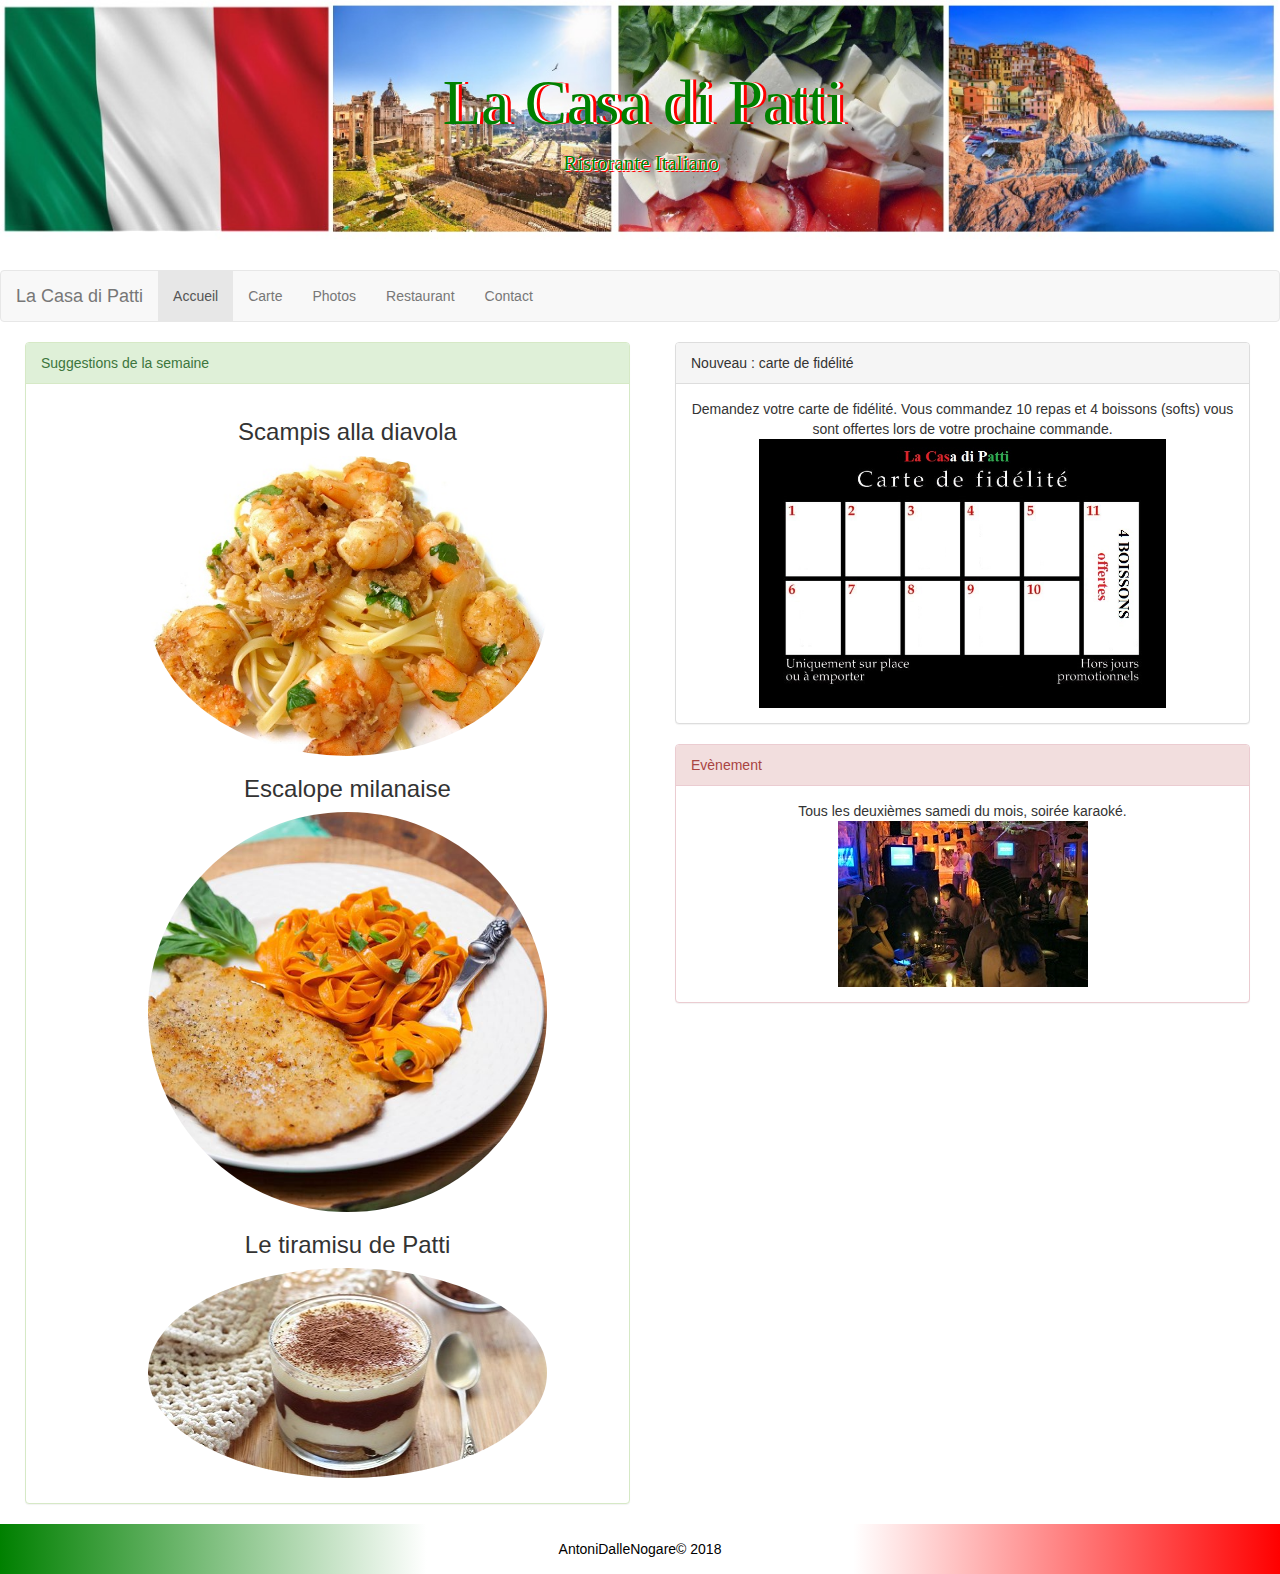
<file: Projet_Restaurant-master/Projet_Restaurant-master/index.html>
<!DOCTYPE html>
<html lang="fr">
<head>
  <meta charset="utf-8">
  <meta name="viewport" content="width=device-width, initial-scale=1">
  <meta name="Description" content="Restaurant italien">
  <meta name="theme-color" content="white">
  <title>La casa di Patti</title>
  <link rel="manifest" href="./manifest.json">
  <link rel="stylesheet" href="https://use.fontawesome.com/releases/v5.0.13/css/all.css">
  <link rel="stylesheet" href="https://maxcdn.bootstrapcdn.com/bootstrap/3.3.7/css/bootstrap.min.css">
  <link rel="stylesheet" type="text/css" href="./acceuil.css">

<body>
  <div class="main">
    <div class="main-header">
      <div class="jumbotron">
        <div id="entete">
          <h1>La Casa di Patti</h1>
          <p>Ristorante Italiano</p>
        </div>
      </div>
      <nav class="navbar navbar-default">
        <div class="container-fluid">
          <div class="navbar-header">
            <a class="navbar-brand" href="#">La Casa di Patti</a>
          </div>
          <div class="navbar-collapse" id="myNavbar">
            <ul class="nav navbar-nav">
              <li class="active"><a href="index.html">Accueil</a></li>
              <li><a href="carte.html">Carte</a></li>
              <li><a href="photos.html">Photos</a></li>
              <li><a href="restaurant.html">Restaurant</a></li>
              <li><a href="contact.html">Contact</a></li>
            </ul>
          </div>
        </div>
      </nav>
    </div>
    <div class="main-container">
      <div id="suggestion">
       <div  class="col-md-6 col-xs-12">
         <div class="panel panel-success">
           <div class="panel-heading">Suggestions de la semaine</div>
           <div class="panel-body">
             <ul>
               <li><h3>Scampis alla diavola</h3>
                 <img src="images/scampi.jpg" class="img-circle" alt="scampi"></li>
                <li><h3>Escalope milanaise</h3>
                  <img src="images/escalope.jpg" class="img-circle" alt="escalope"></li>
                <li><h3>Le tiramisu de Patti</h3>
                  <img src="images/tiramisu.jpg" class="img-circle" alt="tiramisu"></li>
             </ul>
             </div>
         </div>
       </div>
       <div class="col-md-6 col-xs-12">
       <div class="col-md-12 col-xs-12">
          <div class="panel panel-default">
           <div class="panel-heading">Nouveau : carte de fidélité
           </div>
           <div class="panel-body">Demandez votre carte de fidélité. Vous commandez 10 repas et 4 boissons (softs) vous sont offertes lors de votre prochaine commande.
             <img src="images/fidelite.jpg" class="images" alt="fidelite">
           </div>
         </div>
       </div>
       <div class="col-md-12 col-xs-12">
         <div class="panel panel-danger">
           <div class="panel-heading">Evènement
           </div>
           <div class="panel-body">Tous les deuxièmes samedi du mois, soirée karaoké.
             <img src="images/karaoke.jpg" class="images" alt="karaoke">
           </div>
         </div>
       </div>
      </div>
    </div>
  </div>
    <div class="main-footer">
      <div id="contact">
        <p class="content5">AntoniDalleNogare© 2018</p>
      </div>
    </div>
</div>

<script src="jquery.js"></script>
<script src="restaurant.js"></script>
<script src="script.js"></script>

</body>

</html>
</file>
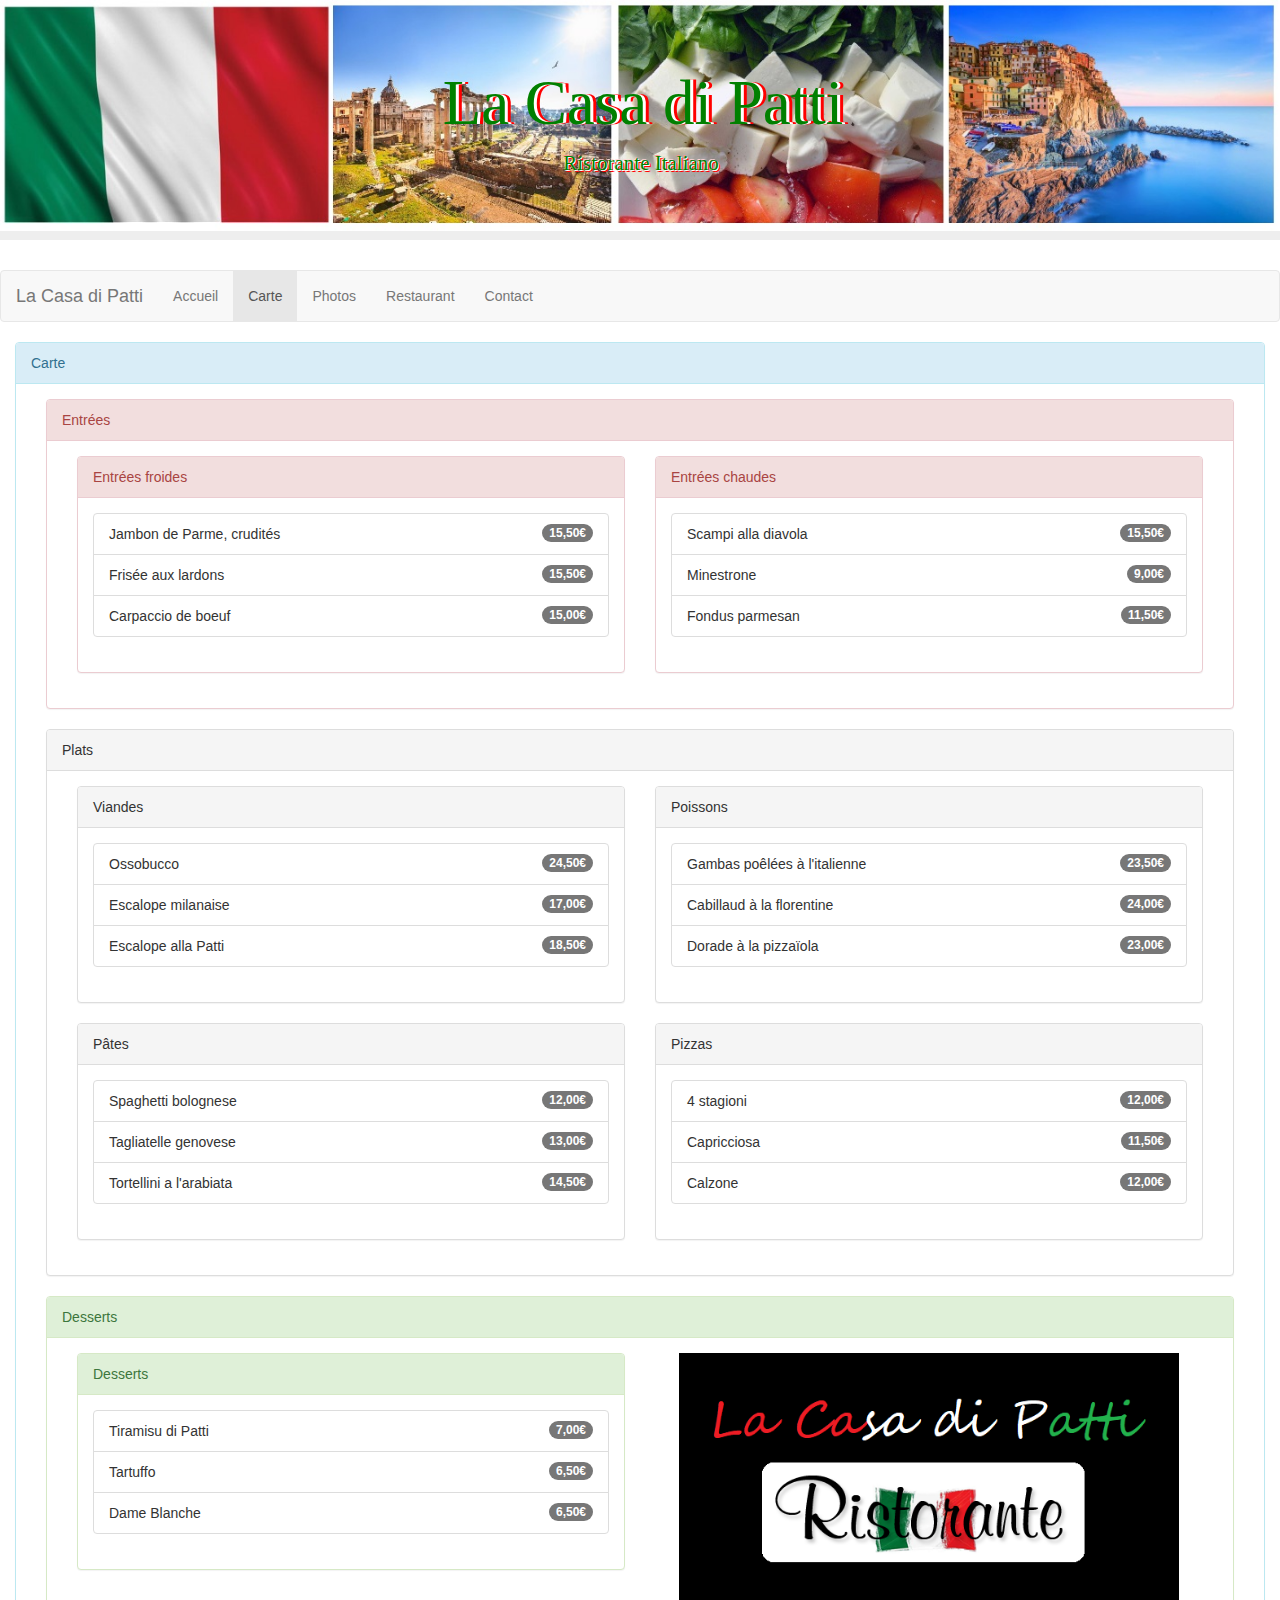
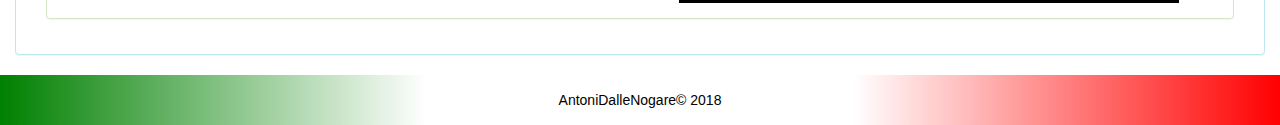
<file: Projet_Restaurant-master/Projet_Restaurant-master/carte.html>
<!DOCTYPE html>
<html lang="fr">
<head>
  <meta charset="utf-8">
  <meta name="viewport" content="width=device-width, initial-scale=1, shrink-to-fit=no">
  <meta name="Description" content="Restaurant italien">
  <meta name="theme-color" content="white">
  <title>La casa di Patti</title>
  <link rel="manifest" href="./manifest.json">
  <link rel="stylesheet" type="text/css" href="./carte.css">
  <link rel="stylesheet" href="https://use.fontawesome.com/releases/v5.0.13/css/all.css">
  <!-- <script type="text/javascript" src="http://ajax.googleapis.com/ajax/libs/jquery/3.3.1/jquery.min.js"></script> -->
  <link rel="stylesheet" href="https://maxcdn.bootstrapcdn.com/bootstrap/3.3.7/css/bootstrap.min.css">
  <!-- <script src="https://stackpath.bootstrapcdn.com/bootstrap/4.1.1/js/bootstrap.min.js" integrity="sha384-smHYKdLADwkXOn1EmN1qk/HfnUcbVRZyYmZ4qpPea6sjB/pTJ0euyQp0Mk8ck+5T" crossorigin="anonymous"></script> -->
</head>
<body>
  <div class="main">
    <div class="main-header">
      <div class="jumbotron">
        <div id="entete">
          <h1>La Casa di Patti</h1>
          <p>Ristorante Italiano</p>
        </div>
      </div>
      <nav class="navbar navbar-default">
        <div class="container-fluid">
          <div class="navbar-header">
            <a class="navbar-brand" href="#">La Casa di Patti</a>
          </div>
          <div class="navbar-collapse" id="myNavbar">
            <ul class="nav navbar-nav">
              <li><a href="index.html">Accueil</a></li>
              <li  class="active"><a href="carte.html">Carte</a></li>
              <li><a href="photos.html">Photos</a></li>
              <li><a href="restaurant.html">Restaurant</a></li>
              <li><a href="contact.html">Contact</a></li>
            </ul>
          </div>
        </div>
      </nav>
    </div>
    <div class="main-container">
       <div class="col-md-12">
         <div class="panel panel-info">
           <div class="panel-heading">Carte</div>
           <div class="panel-body">
             <div class="col-md-12">
               <div class="panel panel-danger">
                 <div class="panel-heading">Entrées</div>
                  <div class="panel-body">
                    <div class="col-md-6">
                      <div class="panel panel-danger">
                        <div class="panel-heading">Entrées froides</div>
                         <div class="panel-body">
                           <ul class="list-group">
                            <li class="list-group-item">Jambon de Parme, crudités <span class="badge">15,50€</span></li>
                            <li class="list-group-item">Frisée aux lardons <span class="badge">15,50€</span></li>
                            <li class="list-group-item">Carpaccio de boeuf <span class="badge">15,00€</span></li>
                          </ul>
                         </div>
                       </div>
                    </div>
                    <div class="col-md-6">
                      <div class="panel panel-danger">
                        <div class="panel-heading">Entrées chaudes</div>
                         <div class="panel-body">
                           <ul class="list-group">
                            <li class="list-group-item">Scampi alla diavola <span class="badge">15,50€</span></li>
                            <li class="list-group-item">Minestrone <span class="badge">9,00€</span></li>
                            <li class="list-group-item">Fondus parmesan <span class="badge">11,50€</span></li>
                          </ul>
                         </div>
                       </div>
                    </div>
                  </div>
               </div>
             </div>
             <div class="col-md-12">
               <div class="panel panel-default">
                 <div class="panel-heading">Plats</div>
                  <div class="panel-body">
                    <div class="col-md-6">
                      <div class="panel panel-default">
                        <div class="panel-heading">Viandes</div>
                         <div class="panel-body">
                           <ul class="list-group">
                            <li class="list-group-item">Ossobucco <span class="badge">24,50€</span></li>
                            <li class="list-group-item">Escalope milanaise <span class="badge">17,00€</span></li>
                            <li class="list-group-item">Escalope alla Patti <span class="badge">18,50€</span></li>
                          </ul>
                         </div>
                       </div>
                    </div>
                    <div class="col-md-6">
                      <div class="panel panel-default">
                        <div class="panel-heading">Poissons</div>
                         <div class="panel-body">
                           <ul class="list-group">
                            <li class="list-group-item">Gambas poêlées à l'italienne <span class="badge">23,50€</span></li>
                            <li class="list-group-item">Cabillaud à la florentine <span class="badge">24,00€</span></li>
                            <li class="list-group-item">Dorade à la pizzaïola <span class="badge">23,00€</span></li>
                          </ul>
                         </div>
                       </div>
                    </div>
                    <div class="col-md-6">
                      <div class="panel panel-default">
                        <div class="panel-heading">Pâtes</div>
                         <div class="panel-body">
                           <ul class="list-group">
                            <li class="list-group-item">Spaghetti bolognese <span class="badge">12,00€</span></li>
                            <li class="list-group-item">Tagliatelle genovese <span class="badge">13,00€</span></li>
                            <li class="list-group-item">Tortellini a l'arabiata <span class="badge">14,50€</span></li>
                          </ul>
                         </div>
                       </div>
                    </div>
                    <div class="col-md-6">
                      <div class="panel panel-default">
                        <div class="panel-heading">Pizzas</div>
                         <div class="panel-body">
                           <ul class="list-group">
                            <li class="list-group-item">4 stagioni <span class="badge">12,00€</span></li>
                            <li class="list-group-item">Capricciosa <span class="badge">11,50€</span></li>
                            <li class="list-group-item">Calzone <span class="badge">12,00€</span></li>
                          </ul>
                         </div>
                       </div>
                    </div>
                  </div>
                </div>
              </div>
              <div class="col-md-12">
                <div class="panel panel-success">
                  <div class="panel-heading">Desserts</div>
                   <div class="panel-body">
                     <div class="col-md-6">
                       <div class="panel panel-success">
                         <div class="panel-heading">Desserts</div>
                          <div class="panel-body">
                            <ul class="list-group">
                             <li class="list-group-item">Tiramisu di Patti <span class="badge">7,00€</span></li>
                             <li class="list-group-item">Tartuffo <span class="badge">6,50€</span></li>
                             <li class="list-group-item">Dame Blanche <span class="badge">6,50€</span></li>
                           </ul>
                          </div>
                        </div>
                     </div>
                     <div><img src="images/logo.png" id="logo" alt="logo"></div>
                   </div>
                 </div>
               </div>
           </div>
         </div>
       </div>
    </div>
    <div class="main-footer">
      <div id="contact">
        <p class="content5">AntoniDalleNogare© 2018</p>
      </div>
    </div>
  </div>
<script src="script.js"></script>
</body>
</html>
</file>
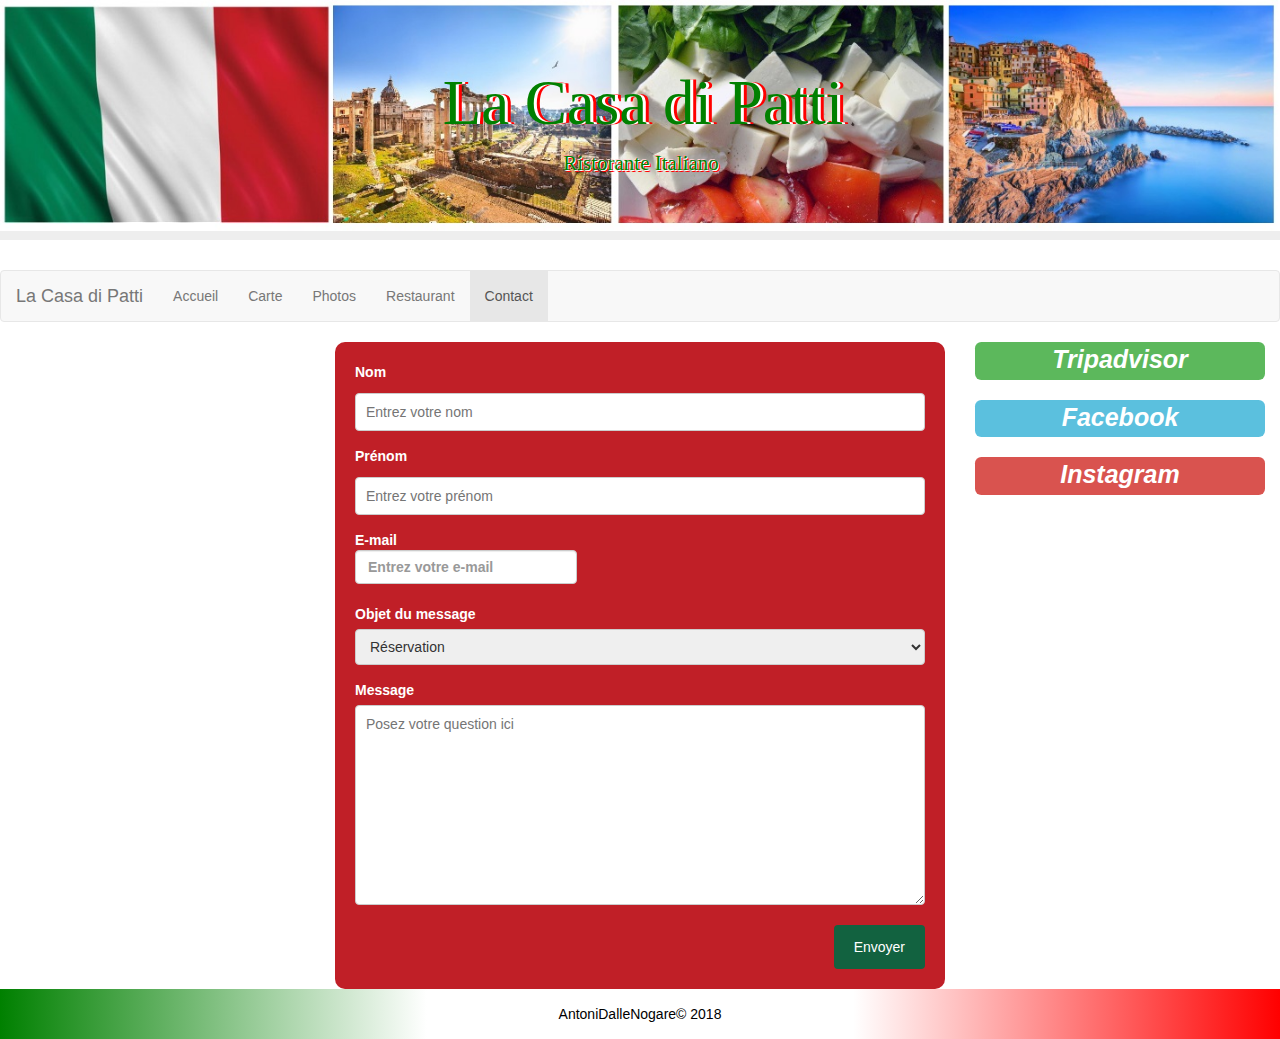
<file: Projet_Restaurant-master/Projet_Restaurant-master/contact.html>
<!DOCTYPE html>
<html lang="fr">
<head>
  <meta charset="utf-8">
  <meta name="viewport" content="width=device-width, initial-scale=1, shrink-to-fit=no">
  <meta name="Description" content="Restaurant italien">
  <meta name="theme-color" content="white">
  <title>La casa di Patti</title>
  <link rel="stylesheet" type="text/css" href="./contact.css">
  <link rel="stylesheet" href="https://use.fontawesome.com/releases/v5.0.13/css/all.css" integrity="sha384-DNOHZ68U8hZfKXOrtjWvjxusGo9WQnrNx2sqG0tfsghAvtVlRW3tvkXWZh58N9jp" crossorigin="anonymous">
  <!-- <script type="text/javascript" src="http://ajax.googleapis.com/ajax/libs/jquery/3.3.1/jquery.min.js"></script> -->
  <link rel="stylesheet" href="https://maxcdn.bootstrapcdn.com/bootstrap/3.3.7/css/bootstrap.min.css">
  <!-- <script src="https://stackpath.bootstrapcdn.com/bootstrap/4.1.1/js/bootstrap.min.js" integrity="sha384-smHYKdLADwkXOn1EmN1qk/HfnUcbVRZyYmZ4qpPea6sjB/pTJ0euyQp0Mk8ck+5T" crossorigin="anonymous"></script> -->
  <link rel="stylesheet" href="https://use.fontawesome.com/releases/v5.0.13/css/all.css" integrity="sha384-DNOHZ68U8hZfKXOrtjWvjxusGo9WQnrNx2sqG0tfsghAvtVlRW3tvkXWZh58N9jp" crossorigin="anonymous">
  <link rel="manifest" href="./manifest.json">
</head>
<body>
  <div class="main">
    <div class="main-header">
      <div class="jumbotron">
        <div id="entete">
          <h1>La Casa di Patti</h1>
          <p>Ristorante Italiano</p>
        </div>
      </div>
      <nav class="navbar navbar-default">
        <div class="container-fluid">
          <div class="navbar-header">
            <a class="navbar-brand" href="#">La Casa di Patti</a>
          </div>
          <div class="navbar-collapse" id="myNavbar">
            <ul class="nav navbar-nav">
              <li><a href="index.html">Accueil</a></li>
              <li><a href="carte.html">Carte</a></li>
              <li><a href="photos.html">Photos</a></li>
              <li><a href="restaurant.html">Restaurant</a></li>
              <li class="active"><a href="contact.html">Contact</a></li>
            </ul>
          </div>
        </div>
      </nav>
    </div>
    <div class="main-container">
      <div class="col-sm-3">
      </div>
      <div class="col-sm-6">
        <form>
          <div class="contact">
            <div class="form-group">
                <label for="fname">Nom</label>
                <input type="text" id="fname" name="firstname" placeholder="Entrez votre nom">
            </div>
            <div class="form-group">
                <label for="lname">Prénom</label>
                <input type="text" id="lname" name="lastname" placeholder="Entrez votre prénom">
            </div>
            <div class="form-group">
                <label for="email">E-mail
                <input type="email" class="form-control" id="exampleFormControlInput1" placeholder="Entrez votre e-mail"></label>
            </div>
            <div class="form-group">
                <label for="message">Objet du message</label>
                <select id="message" name="message">
                  <option value="reservation">Réservation</option>
                  <option value="réclamation">Réclamation</option>
                  <option value="evenement">Evénements</option>
                  <option value="autre">Autre</option>
                </select>
            </div>
            <div class="form-group">
                <label for="subject">Message</label>
                <textarea id="subject" name="subject" placeholder="Posez votre question ici" style="height:200px"></textarea>
            </div>
            <div class="bouton">
              <input type="submit" value="Envoyer">
            </div>
          </form>
        </div>
    </div>
      <div class="col-sm-3">
        <a href="https://fr.tripadvisor.be/" target="_blank"><span class="label label-success" id="label1"><i class="fab fa-tripadvisor"> Tripadvisor</i></span></a>
        <a href="https://fr-fr.facebook.com/" target="_blank"><br><span class="label label-info" id="label2"><i class="fab fa-facebook-square"> Facebook</i></span></br></a>
        <a href="https://www.instagram.com/?hl=fr" target="_blank"><span class="label label-danger" id="label3"><i class="fab fa-instagram"> Instagram</i></span></a>
      </div>
    </div>
    <div class="main-footer">
      <div id="contact">
        <p class="content5">AntoniDalleNogare© 2018</p>
      </div>
    </div>
</div>
<script src="script.js"></script>
</body>
</html>
</file>
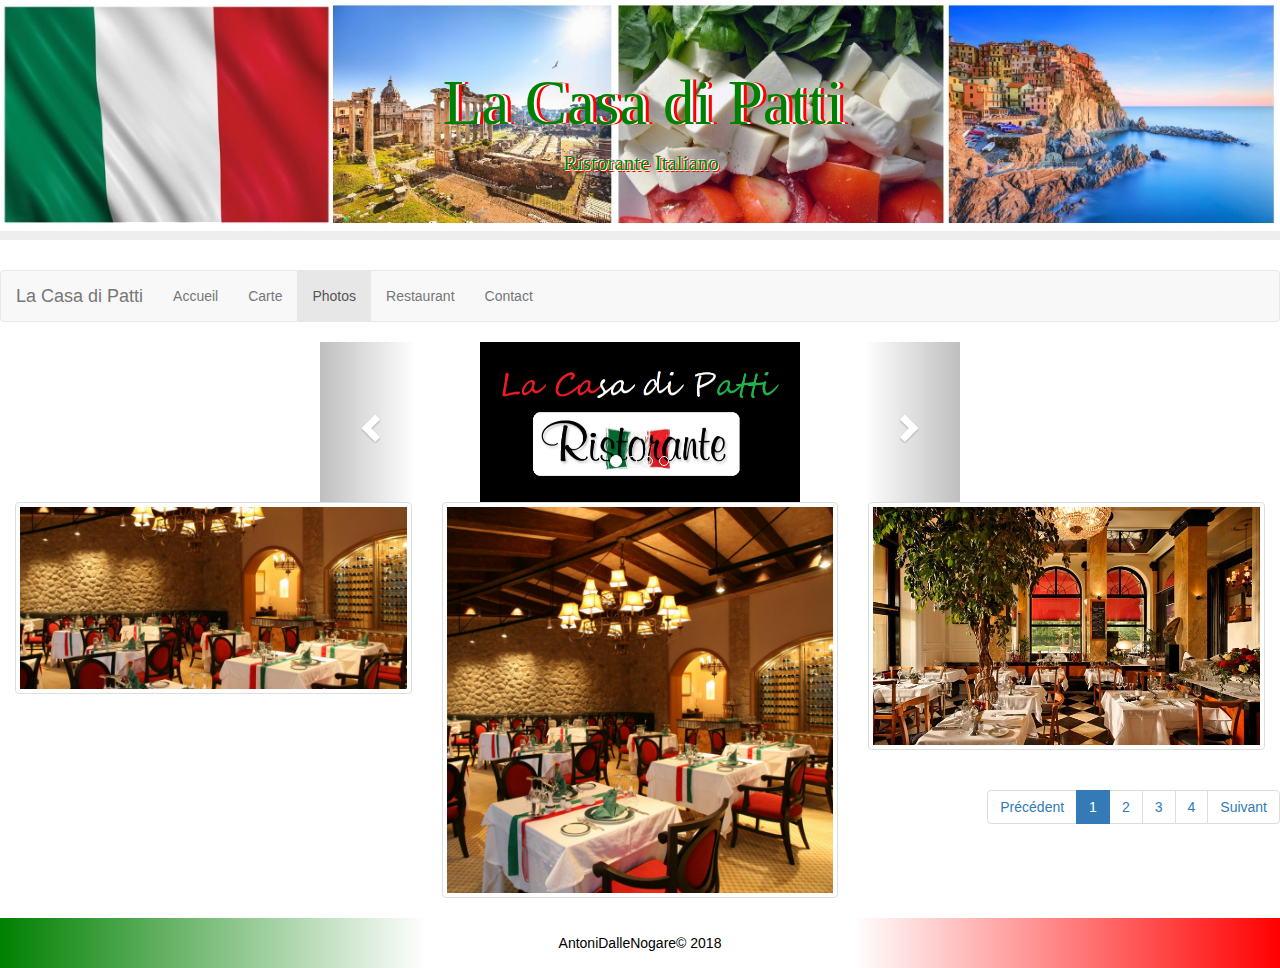
<file: Projet_Restaurant-master/Projet_Restaurant-master/photos.html>
<!DOCTYPE html>
<html lang="fr">
<head>
  <meta charset="utf-8">
  <meta name="viewport" content="width=device-width, initial-scale=1">
  <meta name="Description" content="Restaurant italien">
  <meta name="theme-color" content="white">
  <title>La casa di Patti</title>
  <link rel="stylesheet" type="text/css" href="./photos.css">
  <link rel="stylesheet" href="https://use.fontawesome.com/releases/v5.0.13/css/all.css">
  <link rel="stylesheet" href="https://maxcdn.bootstrapcdn.com/bootstrap/3.3.7/css/bootstrap.min.css">
  <link rel="manifest" href="./manifest.json">
  <script src="https://ajax.googleapis.com/ajax/libs/jquery/3.3.1/jquery.min.js"></script>
  <script src="https://maxcdn.bootstrapcdn.com/bootstrap/3.3.7/js/bootstrap.min.js"></script>
</head>
<body>
  <div class="main">
    <div class="main-header">
      <div class="jumbotron">
        <div id="entete">
          <h1>La Casa di Patti</h1>
          <p>Ristorante Italiano</p>
        </div>
      </div>
      <nav class="navbar navbar-default">
        <div class="container-fluid">
          <div class="navbar-header">
            <a class="navbar-brand" href="#">La Casa di Patti</a>
          </div>
          <div class="navbar-collapse" id="myNavbar">
            <ul class="nav navbar-nav">
              <li><a href="index.html">Accueil</a></li>
              <li><a href="carte.html">Carte</a></li>
              <li class="active"><a href="photos.html">Photos</a></li>
              <li><a href="restaurant.html">Restaurant</a></li>
              <li><a href="contact.html">Contact</a></li>
            </ul>
          </div>
        </div>
      </nav>
    </div>
    <div class="main-container">
      <div id="myCarousel" class="carousel slide">
        <!-- Indicators -->
        <ol class="carousel-indicators">
          <li class="item1 active"></li>
          <li class="item2"></li>
          <li class="item3"></li>
          <li class="item4"></li>
        </ol>
        <!-- Wrapper for slides -->
        <div class="carousel-inner">
          <div class="item active">
            <img src="images/logo.png" alt="logo">
            <div class="carousel-caption">
            </div>
          </div>
          <div class="item">
            <img src="images/scampi.jpg">
            <div class="carousel-caption">
              <p>Scampis alla diavola</p>
            </div>
          </div>
          <div class="item">
            <img src="images/escalope.jpg">
            <div class="carousel-caption">
            <p>Escalope milanaise</p>
            </div>
          </div>
          <div class="item">
            <img src="images/tiramisu.jpg">
            <div class="carousel-caption">
            <p>Tiramisu de Patti</p>
            </div>
          </div>
        </div>
        <!-- Left and right controls -->
        <a class="left carousel-control" href="#myCarousel" role="button">
          <span class="glyphicon glyphicon-chevron-left" aria-hidden="true"></span>
          <span class="sr-only">Previous</span>
        </a>
        <a class="right carousel-control" href="#myCarousel" role="button">
          <span class="glyphicon glyphicon-chevron-right" aria-hidden="true"></span>
          <span class="sr-only">Next</span>
        </a>
      </div>
    </div>
        <div class="col-md-4">
          <div class="thumbnail">
            <a href="images/resto1.jpg" target="_blank">
              <img src="images/resto1.jpg" alt="Lights" style="width:100%">
            </a>
          </div>
        </div>
        <div class="col-md-4">
          <div class="thumbnail">
            <a href="images/resto2.jpg" target="_blank">
              <img src="images/resto2.jpg" alt="Nature" style="width:100%">
            </a>
          </div>
        </div>
        <div class="col-md-4">
          <div class="thumbnail">
            <a href="images/resto3.jpg" target="_blank">
              <img src="images/resto3.jpg" alt="Fjords" style="width:100%">
            </a>
          </div>
        </div>
            <ul class="pagination">
             <li class="page-item"><a class="page-link" href="#">Précédent</a></li>
             <li class="active"><a href="photos.html">1</a></li>
             <li><a href="photos1.html">2</a></li>
             <li><a href="photos2.html">3</a></li>
             <li><a href="photos3.html">4</a></li>
             <li class="page-item"><a class="page-link" href="photos1.html">Suivant</a></li>
            </ul>
    <div class="main-footer">
      <div id="contact">
        <p class="content5">AntoniDalleNogare© 2018</p>
      </div>
    </div>
  </div>

  <script>
  $(document).ready(function(){
      // Activate Carousel
      $("#myCarousel").carousel();

      // Enable Carousel Indicators
      $(".item1").click(function(){
          $("#myCarousel").carousel(0);
      });
      $(".item2").click(function(){
          $("#myCarousel").carousel(1);
      });
      $(".item3").click(function(){
          $("#myCarousel").carousel(2);
      });
      $(".item4").click(function(){
          $("#myCarousel").carousel(3);
      });
      // Enable Carousel Controls
      $(".left").click(function(){
          $("#myCarousel").carousel("prev");
      });
      $(".right").click(function(){
          $("#myCarousel").carousel("next");
      });
  });
  </script>
  <script src="script.js"></script>
</body>
</html>
</file>
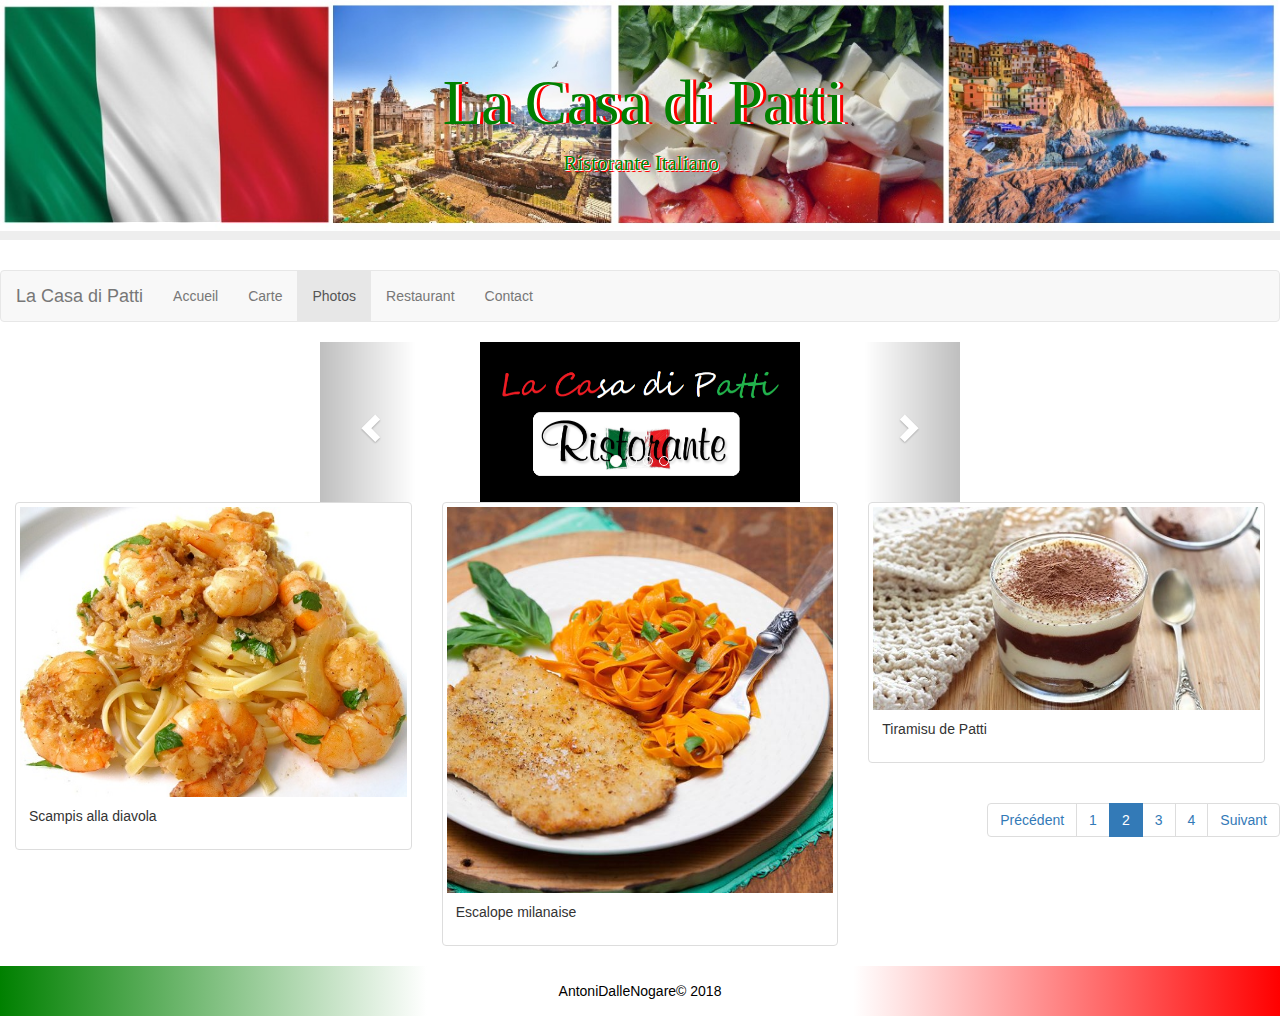
<file: Projet_Restaurant-master/Projet_Restaurant-master/photos1.html>
<!DOCTYPE html>
<html lang="fr">
<head>
  <meta charset="utf-8">
  <meta name="viewport" content="width=device-width, initial-scale=1">
  <meta name="Description" content="Restaurant italien">
  <meta name="theme-color" content="white">
  <title>La casa di Patti</title>
  <link rel="stylesheet" type="text/css" href="./photos.css">
  <link rel="stylesheet" href="https://use.fontawesome.com/releases/v5.0.13/css/all.css">
  <link rel="stylesheet" href="https://maxcdn.bootstrapcdn.com/bootstrap/3.3.7/css/bootstrap.min.css">
  <link rel="manifest" href="./manifest.json">
  <script src="https://ajax.googleapis.com/ajax/libs/jquery/3.3.1/jquery.min.js"></script>
  <script src="https://maxcdn.bootstrapcdn.com/bootstrap/3.3.7/js/bootstrap.min.js"></script>
</head>
<body>
  <div class="main">
    <div class="main-header">
      <div class="jumbotron">
        <div id="entete">
          <h1>La Casa di Patti</h1>
          <p>Ristorante Italiano</p>
        </div>
      </div>
      <nav class="navbar navbar-default">
        <div class="container-fluid">
          <div class="navbar-header">
            <a class="navbar-brand" href="#">La Casa di Patti</a>
          </div>
          <div class="navbar-collapse" id="myNavbar">
            <ul class="nav navbar-nav">
              <li><a href="index.html">Accueil</a></li>
              <li><a href="carte.html">Carte</a></li>
              <li class="active"><a href="photos.html">Photos</a></li>
              <li><a href="restaurant.html">Restaurant</a></li>
              <li><a href="contact.html">Contact</a></li>
            </ul>
          </div>
        </div>
      </nav>
    </div>
    <div class="main-container">
      <div id="myCarousel" class="carousel slide">
        <!-- Indicators -->
        <ol class="carousel-indicators">
          <li class="item1 active"></li>
          <li class="item2"></li>
          <li class="item3"></li>
          <li class="item4"></li>
        </ol>
        <!-- Wrapper for slides -->
        <div class="carousel-inner">
          <div class="item active">
            <img src="images/logo.png" alt="logo">
            <div class="carousel-caption">
            </div>
          </div>
          <div class="item">
            <img src="images/scampi.jpg">
            <div class="carousel-caption">
              <p>Scampis alla diavola</p>
            </div>
          </div>
          <div class="item">
            <img src="images/escalope.jpg">
            <div class="carousel-caption">
              <p>Escalope milanaise</p>
            </div>
          </div>
          <div class="item">
            <img src="images/tiramisu.jpg">
            <div class="carousel-caption">
              <p>Tiramisi de Patti</p>
            </div>
          </div>
        </div>
        <!-- Left and right controls -->
        <a class="left carousel-control" href="#myCarousel" role="button">
          <span class="glyphicon glyphicon-chevron-left" aria-hidden="true"></span>
          <span class="sr-only">Previous</span>
        </a>
        <a class="right carousel-control" href="#myCarousel" role="button">
          <span class="glyphicon glyphicon-chevron-right" aria-hidden="true"></span>
          <span class="sr-only">Next</span>
        </a>
      </div>
    </div>
        <div class="col-md-4">
          <div class="thumbnail">
            <a href="images/scampi.jpg" target="_blank">
              <img src="images/scampi.jpg" alt="Lights" style="width:100%">
              <div class="caption">
                <p>Scampis alla diavola</p>
              </div>
            </a>
          </div>
        </div>
        <div class="col-md-4">
          <div class="thumbnail">
            <a href="images/escalope.jpg" target="_blank">
              <img src="images/escalope.jpg" alt="Nature" style="width:100%">
              <div class="caption">
                <p>Escalope milanaise</p>
              </div>
            </a>
          </div>
        </div>
        <div class="col-md-4">
          <div class="thumbnail">
            <a href="images/tiramisu.jpg" target="_blank">
              <img src="images/tiramisu.jpg" alt="Fjords" style="width:100%">
              <div class="caption">
                <p>Tiramisu de Patti</p>
              </div>
            </a>
          </div>
        </div>
        <ul class="pagination">
         <li class="page-item"><a class="page-link" href="photos.html">Précédent</a></li>
         <li><a href="photos.html">1</a></li>
         <li class="active"><a href="photos1.html">2</a></li>
         <li><a href="photos2.html">3</a></li>
         <li><a href="photos3.html">4</a></li>
         <li class="page-item"><a class="page-link" href="photos2.html">Suivant</a></li>
        </ul>
    <div class="main-footer">
      <div id="contact">
        <p class="content5">AntoniDalleNogare© 2018</p>
      </div>
    </div>
  </div>

  <script>
  $(document).ready(function(){
      // Activate Carousel
      $("#myCarousel").carousel();
      // Enable Carousel Indicators
      $(".item1").click(function(){
          $("#myCarousel").carousel(0);
      });
      $(".item2").click(function(){
          $("#myCarousel").carousel(1);
      });
      $(".item3").click(function(){
          $("#myCarousel").carousel(2);
      });
      $(".item4").click(function(){
          $("#myCarousel").carousel(3);
      });
      // Enable Carousel Controls
      $(".left").click(function(){
          $("#myCarousel").carousel("prev");
      });
      $(".right").click(function(){
          $("#myCarousel").carousel("next");
      });
  });
  </script>
  <script src="script.js"></script>
</body>
</html>
</file>
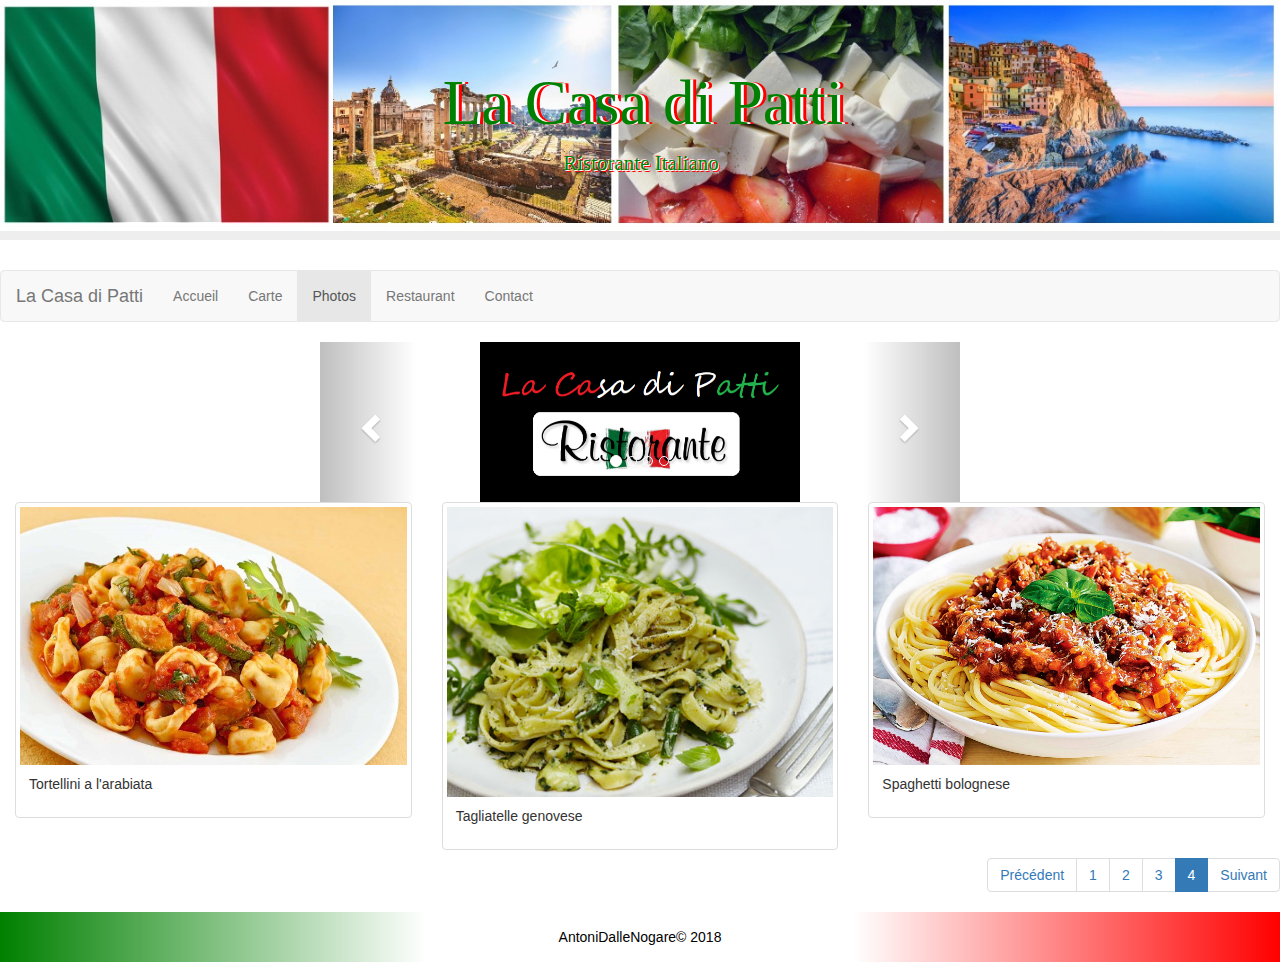
<file: Projet_Restaurant-master/Projet_Restaurant-master/photos3.html>
<!DOCTYPE html>
<html lang="fr">
<head>
  <meta charset="utf-8">
  <meta name="viewport" content="width=device-width, initial-scale=1">
  <meta name="Description" content="Restaurant italien">
  <meta name="theme-color" content="white">
  <title>La casa di Patti</title>
  <link rel="stylesheet" type="text/css" href="./photos.css">
  <link rel="stylesheet" href="https://use.fontawesome.com/releases/v5.0.13/css/all.css">
  <link rel="stylesheet" href="https://maxcdn.bootstrapcdn.com/bootstrap/3.3.7/css/bootstrap.min.css">
  <link rel="manifest" href="./manifest.json">
  <script src="https://ajax.googleapis.com/ajax/libs/jquery/3.3.1/jquery.min.js"></script>
  <script src="https://maxcdn.bootstrapcdn.com/bootstrap/3.3.7/js/bootstrap.min.js"></script>
</head>
<body>
  <div class="main">
    <div class="main-header">
      <div class="jumbotron">
        <div id="entete">
          <h1>La Casa di Patti</h1>
          <p>Ristorante Italiano</p>
        </div>
      </div>
      <nav class="navbar navbar-default">
        <div class="container-fluid">
          <div class="navbar-header">
            <a class="navbar-brand" href="#">La Casa di Patti</a>
          </div>
          <div class="navbar-collapse" id="myNavbar">
            <ul class="nav navbar-nav">
              <li><a href="index.html">Accueil</a></li>
              <li><a href="carte.html">Carte</a></li>
              <li class="active"><a href="photos.html">Photos</a></li>
              <li><a href="restaurant.html">Restaurant</a></li>
              <li><a href="contact.html">Contact</a></li>
            </ul>
          </div>
        </div>
      </nav>
    </div>
    <div class="main-container">
      <div id="myCarousel" class="carousel slide">
        <!-- Indicators -->
        <ol class="carousel-indicators">
          <li class="item1 active"></li>
          <li class="item2"></li>
          <li class="item3"></li>
          <li class="item4"></li>
        </ol>
        <!-- Wrapper for slides -->
        <div class="carousel-inner">
          <div class="item active">
            <img src="images/logo.png" alt="logo">
            <div class="carousel-caption">
            </div>
          </div>
          <div class="item">
            <img src="images/scampi.jpg">
            <div class="carousel-caption">
              <p>Scampis alla diavola</p>
            </div>
          </div>
          <div class="item">
            <img src="images/escalope.jpg">
            <div class="carousel-caption">
            <p>Escalope milanaise</p>
            </div>
          </div>
          <div class="item">
            <img src="images/tiramisu.jpg">
            <div class="carousel-caption">
            <p>Tiramisu de Patti</p>
            </div>
          </div>
        </div>
        <!-- Left and right controls -->
        <a class="left carousel-control" href="#myCarousel" role="button">
          <span class="glyphicon glyphicon-chevron-left" aria-hidden="true"></span>
          <span class="sr-only">Previous</span>
        </a>
        <a class="right carousel-control" href="#myCarousel" role="button">
          <span class="glyphicon glyphicon-chevron-right" aria-hidden="true"></span>
          <span class="sr-only">Next</span>
        </a>
      </div>
    </div>
        <div class="col-md-4">
          <div class="thumbnail">
            <a href="images/pates1.jpg" target="_blank">
              <img src="images/pates1.jpg" alt="Lights" style="width:100%">
              <div class="caption">
                <p>Tortellini a l'arabiata</p>
              </div>
            </a>
          </div>
        </div>
        <div class="col-md-4">
          <div class="thumbnail">
            <a href="images/pates2.jpg" target="_blank">
              <img src="images/pates2.jpg" alt="Nature" style="width:100%">
              <div class="caption">
                <p>Tagliatelle genovese</p>
              </div>
            </a>
          </div>
        </div>
        <div class="col-md-4">
          <div class="thumbnail">
            <a href="images/pates3.jpeg" target="_blank">
              <img src="images/pates3.jpeg" alt="Fjords" style="width:100%">
              <div class="caption">
                <p>Spaghetti bolognese</p>
              </div>
            </a>
          </div>
        </div>
        <ul class="pagination">
           <li class="page-item"><a class="page-link" href="photos2.html">Précédent</a></li>
           <li><a href="photos.html">1</a></li>
           <li><a href="photos1.html">2</a></li>
           <li><a href="photos2.html">3</a></li>
           <li  class="active"><a href="photos3.html">4</a></li>
           <li class="page-item"><a class="page-link" href="#">Suivant</a></li>
        </ul>
    <div class="main-footer">
      <div id="contact">
        <p class="content5">AntoniDalleNogare© 2018</p>
      </div>
    </div>
  </div>

  <script>
  $(document).ready(function(){
      // Activate Carousel
      $("#myCarousel").carousel();
      // Enable Carousel Indicators
      $(".item1").click(function(){
          $("#myCarousel").carousel(0);
      });
      $(".item2").click(function(){
          $("#myCarousel").carousel(1);
      });
      $(".item3").click(function(){
          $("#myCarousel").carousel(2);
      });
      $(".item4").click(function(){
          $("#myCarousel").carousel(3);
      });
      // Enable Carousel Controls
      $(".left").click(function(){
          $("#myCarousel").carousel("prev");
      });
      $(".right").click(function(){
          $("#myCarousel").carousel("next");
      });
  });
  </script>
  <script src="script.js"></script>
</body>

</html>
</file>
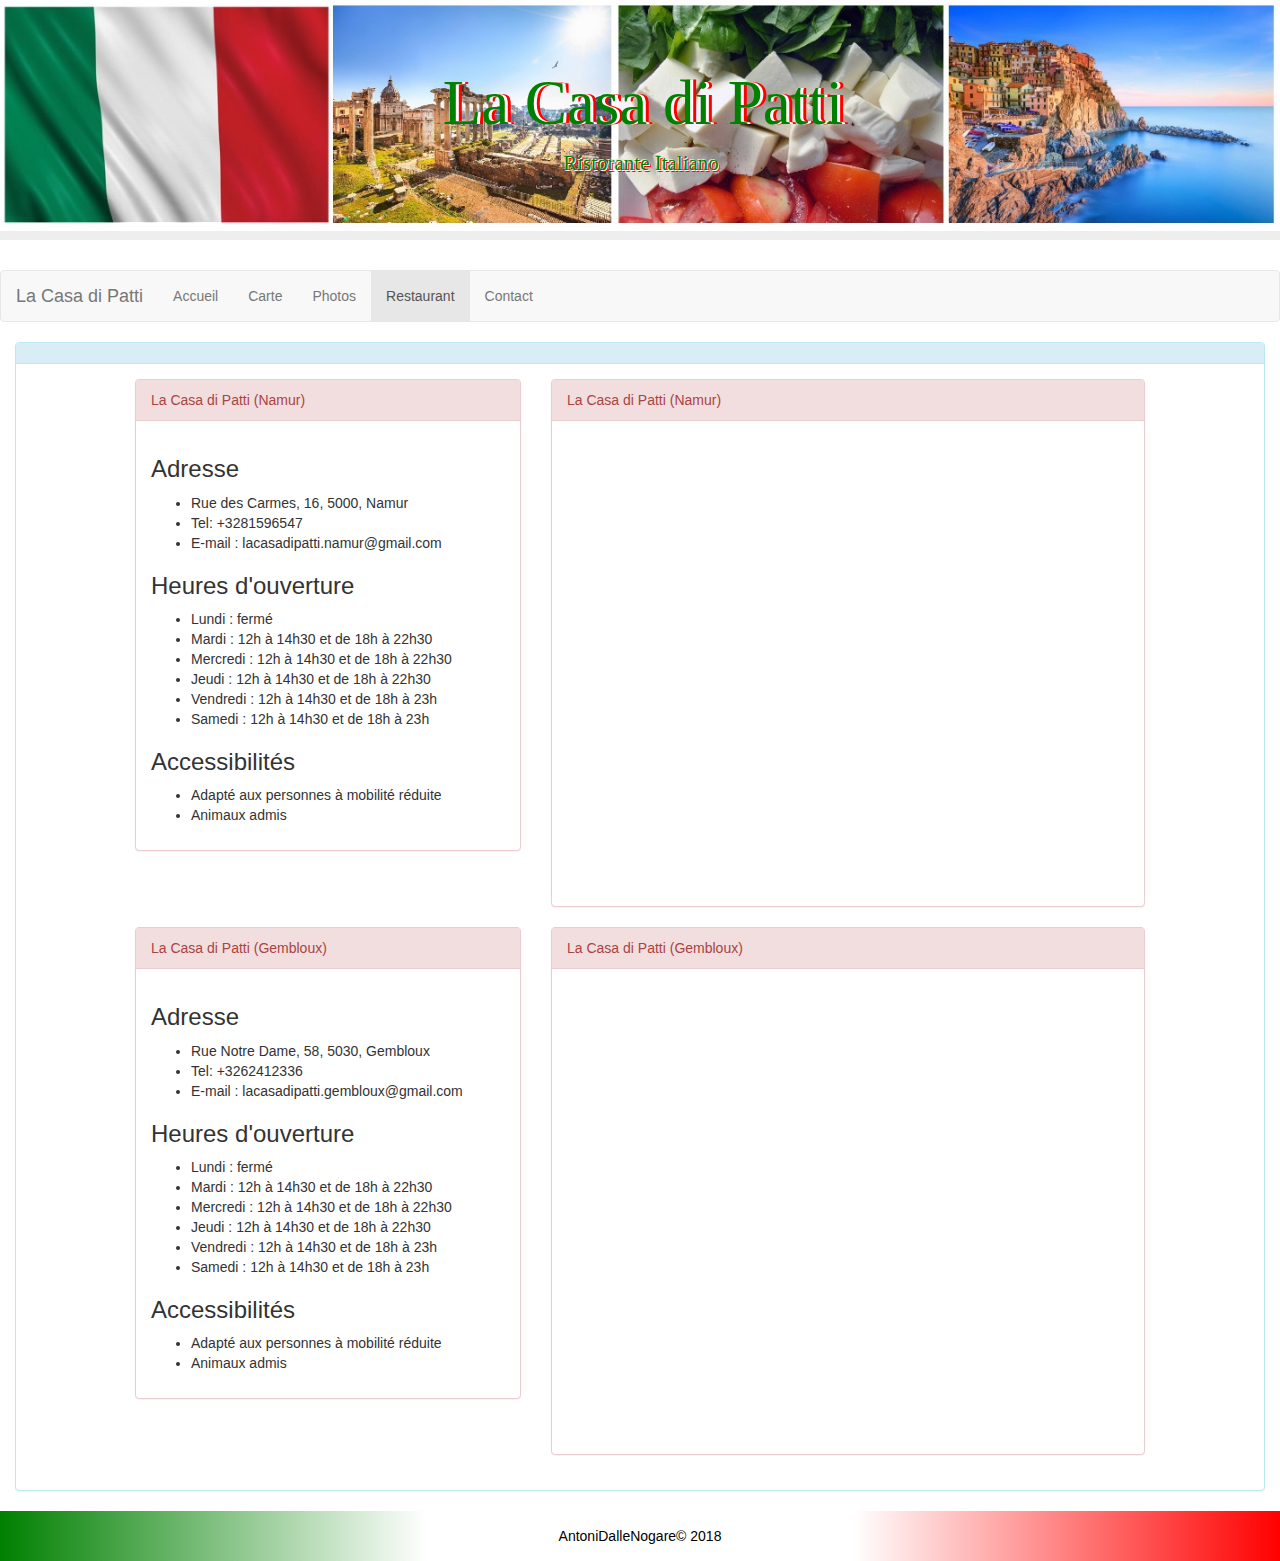
<file: Projet_Restaurant-master/Projet_Restaurant-master/restaurant.html>
<!DOCTYPE html>
<html lang="fr">
<head>
  <meta charset="utf-8">
  <meta name="viewport" content="width=device-width, initial-scale=1">
  <meta name="Description" content="Restaurant italien">
  <meta name="theme-color" content="white">
  <title>La casa di Patti</title>
  <link rel="stylesheet" type="text/css" href="./restaurant.css">
  <link rel="stylesheet" href="https://use.fontawesome.com/releases/v5.0.13/css/all.css" integrity="sha384-DNOHZ68U8hZfKXOrtjWvjxusGo9WQnrNx2sqG0tfsghAvtVlRW3tvkXWZh58N9jp" crossorigin="anonymous">
  <!-- <script type="text/javascript" src="http://ajax.googleapis.com/ajax/libs/jquery/3.3.1/jquery.min.js"></script> -->
  <link rel="stylesheet" href="https://maxcdn.bootstrapcdn.com/bootstrap/3.3.7/css/bootstrap.min.css">
  <!-- <script src="https://stackpath.bootstrapcdn.com/bootstrap/4.1.1/js/bootstrap.min.js" integrity="sha384-smHYKdLADwkXOn1EmN1qk/HfnUcbVRZyYmZ4qpPea6sjB/pTJ0euyQp0Mk8ck+5T" crossorigin="anonymous"></script> -->
  <link rel="manifest" href="./manifest.json">
</head>
<body>
  <div class="main">
    <div class="main-header">
      <div class="jumbotron">
        <div id="entete">
          <h1>La Casa di Patti</h1>
          <p>Ristorante Italiano</p>
        </div>
      </div>
      <nav class="navbar navbar-default">
        <div class="container-fluid">
          <div class="navbar-header">
            <a class="navbar-brand" href="#">La Casa di Patti</a>
          </div>
          <div class="navbar-collapse" id="myNavbar">
            <ul class="nav navbar-nav">
              <li><a href="index.html">Accueil</a></li>
              <li><a href="carte.html">Carte</a></li>
              <li><a href="photos.html">Photos</a></li>
              <li class="active"><a href="restaurant.html">Restaurant</a></li>
              <li><a href="contact.html">Contact</a></li>
            </ul>
          </div>
        </div>
      </nav>
    </div>
      <div class="main-container">
         <div class="col-md-12 col-xs-12">
           <div class="panel panel-info">
            <div class="panel-heading"></div>
                <div class="panel-body">
                  <div class="row">
                   <div class="col-md-1 col-xs-1"></div>
                   <div class="col-md-4 col-xs-4">
                     <div class="panel panel-danger">
                       <div class="panel-heading">La Casa di Patti (Namur)</div>
                         <div class="panel-body">
                                 <h3>Adresse</h3>
                                 <ul>
                                   <li>Rue des Carmes, 16, 5000, Namur</li>
                                   <li>Tel: +3281596547</li>
                                   <li>E-mail : lacasadipatti.namur@gmail.com</li>
                                </ul>
                                 <h3>Heures d'ouverture</h3>
                                 <ul>
                                   <li>Lundi : fermé</li>
                                   <li>Mardi : 12h à 14h30 et de 18h à 22h30</li>
                                   <li>Mercredi : 12h à 14h30 et de 18h à 22h30</li>
                                   <li>Jeudi : 12h à 14h30 et de 18h à 22h30</li>
                                   <li>Vendredi : 12h à 14h30 et de 18h à 23h</li>
                                   <li>Samedi : 12h à 14h30 et de 18h à 23h</li>
                                </ul>
                                 <h3>Accessibilités</h3>
                                 <ul>
                                   <li>Adapté aux personnes à mobilité réduite</li>
                                   <li>Animaux admis</li>
                                </ul>
                           </div>
                      </div>
                  </div>
                 <div class="col-md-6 col-xs-6">
                   <div class="panel panel-danger">
                    <div class="panel-heading">La Casa di Patti (Namur)</div>
                     <div class="panel-body">
                       <iframe class="google" title="cdp Namur" src="https://www.google.com/maps/embed?pb=!1m18!1m12!1m3!1d2539.665377241077!2d4.861750015471705!3d50.46595559412889!2m3!1f0!2f0!3f0!3m2!1i1024!2i768!4f13.1!3m3!1m2!1s0x47c1996e785aaaab%3A0xa1d8ce2985fdfb1f!2sRue+des+Carmes+16%2C+5000+Namur!5e0!3m2!1sfr!2sbe!4v1527666061368" width="600" height="450" frameborder="0" style="border:0" allowfullscreen></iframe>
                     </div>
                   </div>
                 </div>
                  <div class="col-md-1 col-xs-1"></div>
                </div>
                <div class="row">
                  <div class="col-md-1 col-xs-1"></div>
                  <div class="col-md-4 col-xs-4">
                    <div class="panel panel-danger">
                      <div class="panel-heading">La Casa di Patti (Gembloux)</div>
                         <div class="panel-body">
                           <h3>Adresse</h3>
                           <ul>
                             <li>Rue Notre Dame, 58, 5030, Gembloux</li>
                             <li>Tel: +3262412336</li>
                             <li>E-mail : lacasadipatti.gembloux@gmail.com</li>
                          </ul>
                           <h3>Heures d'ouverture</h3>
                           <ul>
                             <li>Lundi : fermé</li>
                             <li>Mardi : 12h à 14h30 et de 18h à 22h30</li>
                             <li>Mercredi : 12h à 14h30 et de 18h à 22h30</li>
                             <li>Jeudi : 12h à 14h30 et de 18h à 22h30</li>
                             <li>Vendredi : 12h à 14h30 et de 18h à 23h</li>
                             <li>Samedi : 12h à 14h30 et de 18h à 23h</li>
                          </ul>
                           <h3>Accessibilités</h3>
                           <ul>
                             <li>Adapté aux personnes à mobilité réduite</li>
                             <li>Animaux admis</li>
                          </ul>
                        </div>
                    </div>
                  </div>
                 <div class="col-md-6 col-xs-6">
                    <div class="panel panel-danger">
                      <div class="panel-heading">La Casa di Patti (Gembloux)</div>
                         <div class="panel-body">
                          <iframe class="google" title="cdp Gembloux" src="https://www.google.com/maps/embed?pb=!1m18!1m12!1m3!1d2534.5540272565995!2d4.6900498154751515!3d50.56106308726988!2m3!1f0!2f0!3f0!3m2!1i1024!2i768!4f13.1!3m3!1m2!1s0x47c182416e2bf121%3A0xf4cb94d3013fb932!2sRue+Notre+Dame+58%2C+5030+Gembloux!5e0!3m2!1sfr!2sbe!4v1527665221069" width="600" height="450" frameborder="0" style="border:0" allowfullscreen></iframe>
                        </div>
                      </div>
                    </div>
                  <div class="col-md-1 col-xs-1"></div>
                </div>
             </div>
           </div>
         </div>
      </div>
    <div class="main-footer">
      <div id="contact">
        <p class="content5">AntoniDalleNogare© 2018</p>
      </div>
    </div>
  </div>
<script src="script.js"></script>
</body>
</html>
</file>
<file: Projet_Restaurant-master/Projet_Restaurant-master/acceuil.css>
/* reset css */
/* html {
box-sizing: border-box;
}
*, *:before, *:after {
box-sizing: inherit;
padding: 0; margin: 0;
}
html,body{
display: block;
height: 100%; width: 100%;
overflow: hidden;
}
ul,li,a{
margin: 0; padding: 0;
list-style: none;
text-decoration: none;
} */

/* acceuil css */

.jumbotron {
  background-image: url("images/background.jpg");
  background-size: 100% 100%;
  background-repeat:no-repeat;
  padding: : 0px;
}

#entete h1 {
  font-family: "Lucida calligraphy";
  text-align: center;
  text-shadow: green 3px 1px, white 6px 1px, red 9px 1px;
    -webkit-background-clip: text;
    -webkit-text-fill-color: transparent;
  }

  #entete p {
    font-family: "Lucida calligraphy";
    text-align: center;
    -webkit-background-clip: text;
    -webkit-text-fill-color: transparent;
    background-image: -webkit-linear-gradient(red, white, green);
    text-shadow: green 1px 1px, white 2px 2px, red 3px 3px;

  }

#suggestion {
  padding-left: 10px;
}

body {

word-wrap: break-word;

}

.img-circle{
  max-width: 75%;
  height:auto;
  display:block;
  margin-left: auto;
  margin-right: auto;


}

.panel-body {
  text-align: center;
  }

.images {
  max-width: 75%;
  height:auto;
  display:block;
  margin-left: auto;
  margin-right: auto;
}



li {
  list-style-type:none;
}



#contact {
  width: 100%;
height: 50px;
  background: linear-gradient(to right, green , white, white, red);
  text-align: center;
  display: inline-block;
  color: black;
  line-height: 50px;

}
</file>
<file: Projet_Restaurant-master/Projet_Restaurant-master/carte.css>
/* reset css */
/* html {
box-sizing: border-box;
}
*, *:before, *:after {
box-sizing: inherit;
padding: 0; margin: 0;
}
html,body{
display: block;
height: 100%; width: 100%;
overflow: hidden;
}
ul,li,a{
margin: 0; padding: 0;
list-style: none;
text-decoration: none;
} */

/* acceuil css */

.jumbotron {
  background-image: url("images/background.jpg");
  background-size: 100% auto;
  background-repeat:no-repeat;
}

#entete h1 {
  font-family: "Lucida calligraphy";
  text-align: center;
  text-shadow: green 3px 1px, white 6px 1px, red 9px 1px;
    -webkit-background-clip: text;
    -webkit-text-fill-color: transparent;
  }

  #entete p {
    font-family: "Lucida calligraphy";
    text-align: center;
    -webkit-background-clip: text;
    -webkit-text-fill-color: transparent;
    background-image: -webkit-linear-gradient(red, white, green);
    text-shadow: green 1px 1px, white 2px 2px, red 3px 3px
  }

#logo {
  display: block;
  height: 250px;
  width: 100%;
  max-width: 500px;
  /* float: right; */
  margin: auto;
}


#contact {
  width: 100%;
height: 50px;
  background: linear-gradient(to right, green , white, white, red);
  text-align: center;
  display: inline-block;
  color: black;
  line-height: 50px;

}
</file>
<file: Projet_Restaurant-master/Projet_Restaurant-master/contact.css>
/* reset css */
/* html {
box-sizing: border-box;
}
*, *:before, *:after {
box-sizing: inherit;
padding: 0; margin: 0;
}
html,body{
display: block;
height: 100%; width: 100%;
overflow: hidden;
}
ul,li,a{
margin: 0; padding: 0;
list-style: none;
text-decoration: none;
} */

/* acceuil css */

.jumbotron {
  background-image: url("images/background.jpg");
  background-size: 100% auto;
  background-repeat:no-repeat;
}

#entete h1 {
  font-family: "Lucida calligraphy";
  text-align: center;
  text-shadow: green 3px 1px, white 6px 1px, red 9px 1px;
    -webkit-background-clip: text;
    -webkit-text-fill-color: transparent;
  }

  #entete p {
    font-family: "Lucida calligraphy";
    text-align: center;
    -webkit-background-clip: text;
    -webkit-text-fill-color: transparent;
    background-image: -webkit-linear-gradient(red, white, green);
    text-shadow: green 1px 1px, white 2px 2px, red 3px 3px;}

 .bouton {
  text-align: right;
}

label {
  color: white;
}

input[type=text], select, textarea {
width: 100%;
padding: 8px 10px;
border: 1px solid #ccc;
border-radius: 4px;
box-sizing: border-box;
margin-top: 6px;
/margin-bottom: 16px;/
resize: vertical;


}

input[type=submit] {
background-color: #126240;
color: white;
padding: 12px 20px;
border: none;
border-radius: 4px;
cursor: pointer;
}

.container {
border-radius: 5px;
padding: 20px;
}

.contact{
background-color: #c01f27;
padding: 20px;
border-radius: 10px;
}

#contact {
  width: 100%;
height: 50px;
  background: linear-gradient(to right, green , white, white, red);
  text-align: center;
  display: inline-block;
  color: black;
  line-height: 50px;

}

#label1 {
  font-size: 25px;
  display: block;
  text-align: center;
}
#label2 {
  font-size: 25px;
  display: block;
  text-align: center;
}
#label3 {
  font-size: 25px;
  display: block;
  text-align: center;
}
</file>
<file: Projet_Restaurant-master/Projet_Restaurant-master/photos.css>
/* reset css */
/* html {
box-sizing: border-box;
}
*, *:before, *:after {
box-sizing: inherit;
padding: 0; margin: 0;
}
html,body{
display: block;
height: 100%; width: 100%;
overflow: hidden;
}
ul,li,a{
margin: 0; padding: 0;
list-style: none;
text-decoration: none;
} */

/* acceuil css */

.jumbotron {
  background-image: url("images/background.jpg");
  background-size: 100% auto;
  background-repeat:no-repeat;
}

#entete h1 {
  font-family: "Lucida calligraphy";
  text-align: center;
  text-shadow: green 3px 1px, white 6px 1px, red 9px 1px;
    -webkit-background-clip: text;
    -webkit-text-fill-color: transparent;
  }

  #entete p {
    font-family: "Lucida calligraphy";
    text-align: center;
    -webkit-background-clip: text;
    -webkit-text-fill-color: transparent;
    background-image: -webkit-linear-gradient(red, white, green);
    text-shadow: green 1px 1px, white 2px 2px, red 3px 3px;
  }
#myCarousel {


  width: 50%;
  margin: auto;
}

.item {
  
  width: 50%;
  margin: auto;

}

/* .carousel-inner > .item > img,
.carousel-inner > .item > a > img {
    width: 50%;
    margin: auto;
} */

.pagination {
  display: block;
  float: right;

}

#contact {
  width: 100%;
height: 50px;
  background: linear-gradient(to right, green , white, white, red);
  text-align: center;
  display: inline-block;
  color: black;
  line-height: 50px;

}
</file>
<file: Projet_Restaurant-master/Projet_Restaurant-master/restaurant.css>
/* reset css */
/* html {
box-sizing: border-box;
}
*, *:before, *:after {
box-sizing: inherit;
padding: 0; margin: 0;
}
html,body{
display: block;
height: 100%; width: 100%;
overflow: hidden;
}
ul,li,a{
margin: 0; padding: 0;
list-style: none;
text-decoration: none;
} */

/* acceuil css */

.jumbotron {
  background-image: url("images/background.jpg");
  background-size: 100% auto;
  background-repeat:no-repeat;
}

#entete h1 {
  font-family: "Lucida calligraphy";
  text-align: center;
  text-shadow: green 3px 1px, white 6px 1px, red 9px 1px;
    -webkit-background-clip: text;
    -webkit-text-fill-color: transparent;
  }

  #entete p {
    font-family: "Lucida calligraphy";
    text-align: center;
    -webkit-background-clip: text;
    -webkit-text-fill-color: transparent;
    background-image: -webkit-linear-gradient(red, white, green);
    text-shadow: green 1px 1px, white 2px 2px, red 3px 3px;
}

body {
  word-wrap: break-word;
}
#contact {
  width: 100%;
height: 50px;
  background: linear-gradient(to right, green , white, white, red);
  text-align: center;
  display: inline-block;
  color: black;
  line-height: 50px;

}

.google {
  height: 450px;
  max-width: 600px;
  width: 100%;
}
</file>
